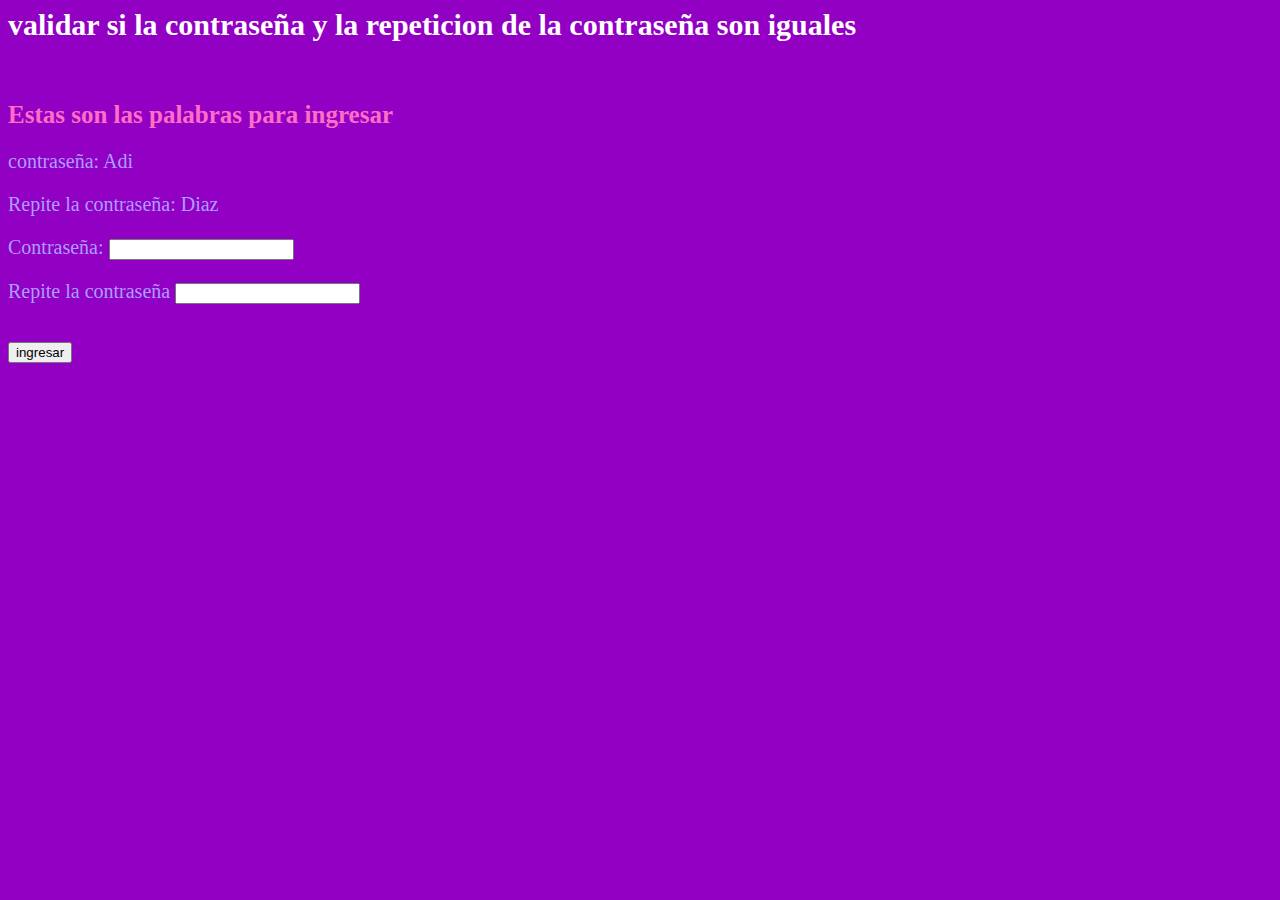
<file: index.html>
<html>
<head>
<title> validar si la contraseña y la repeticion de la contraseña son iguales </title>
<link rel="stylesheet"type="text/css"href="styles.css"/>
<link rel="stylesheet"type="text/css"href="styles.css"/>
<script>
function comprobarClave(){
clave1= document.f1.clave1.value
clave2= document.f1.clave2.value
if(clave1=="Adi" && clave2=="Diaz"){
alert("los datos coinciden...\n Bienvenido");
var href = "inicio.html";
window.location=href;
}
else{
alert("las dos claves son distintas...\n intentelo nuevamente.");
var href= "dos.html";
window.location=href;
};
}
</script>
</head>
<body>
<h1> validar si la contraseña y la repeticion de la contraseña son iguales </h1>
<br>
<h2> Estas son las palabras para ingresar</h2>
<p> contraseña: Adi </p>
<p> Repite la contraseña: Diaz</p>
<form action="" name="f1">
<p> Contraseña: <input type="password" name="clave1" size =20"> </p>
<p> Repite la contraseña <input type="password" name="clave2" size =20"> </p>
<br>
<input type="button" value="ingresar" onClick="comprobarClave()"> 
</form>
</body>
</html>
</file>
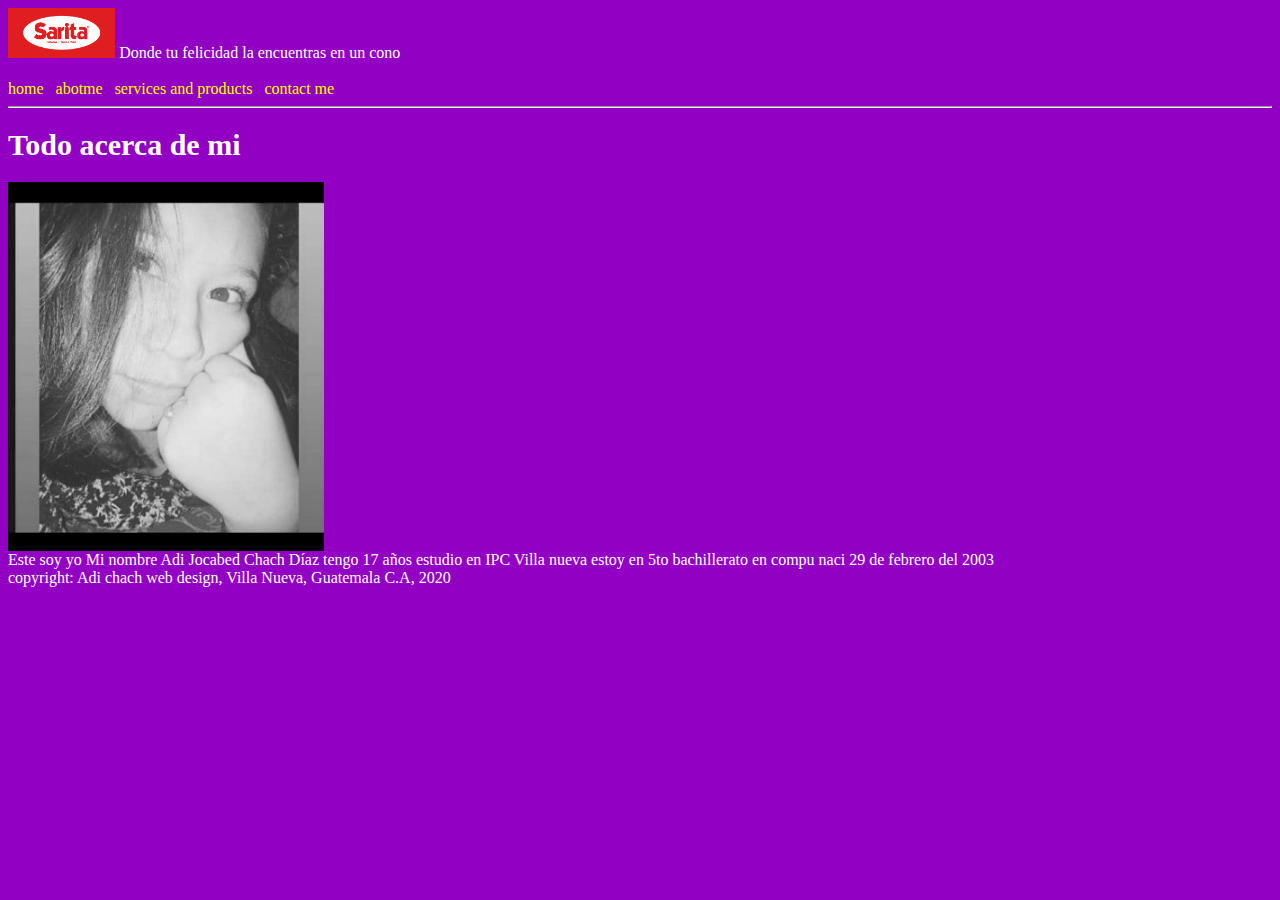
<file: aboutme.html>
<html>
<head>
<title></title>
<link rel="stylesheet"type="text/css"href="styles.css"/>
</head>
<body>
<header> <img src="satita.jpg" widh="40" height="50"> Donde tu felicidad la encuentras en un cono</header> <br>
<a href="inicio.html" class="greenlink">
home
</a>
&nbsp;
<a href="aboutme.html" class="greenlink">
abotme 
</a>
&nbsp;
<a href="services and products.html" class="greenlink">
services and products
</a>
&nbsp;
<a 
href="contact.html" class="greenlink">
contact me 
</a>
<hr></hr>
<h1>Todo acerca de mi</h1>
<img src="adi.jpg" width="25%"> <br>
</a>
Este soy yo
Mi nombre Adi Jocabed Chach Díaz tengo 17 años estudio en IPC Villa nueva estoy en 5to bachillerato en compu naci 29 de febrero del 2003
<footer>copyright: Adi chach web design, Villa Nueva, Guatemala C.A, 2020 </footer>
</body>
</html>
</file>
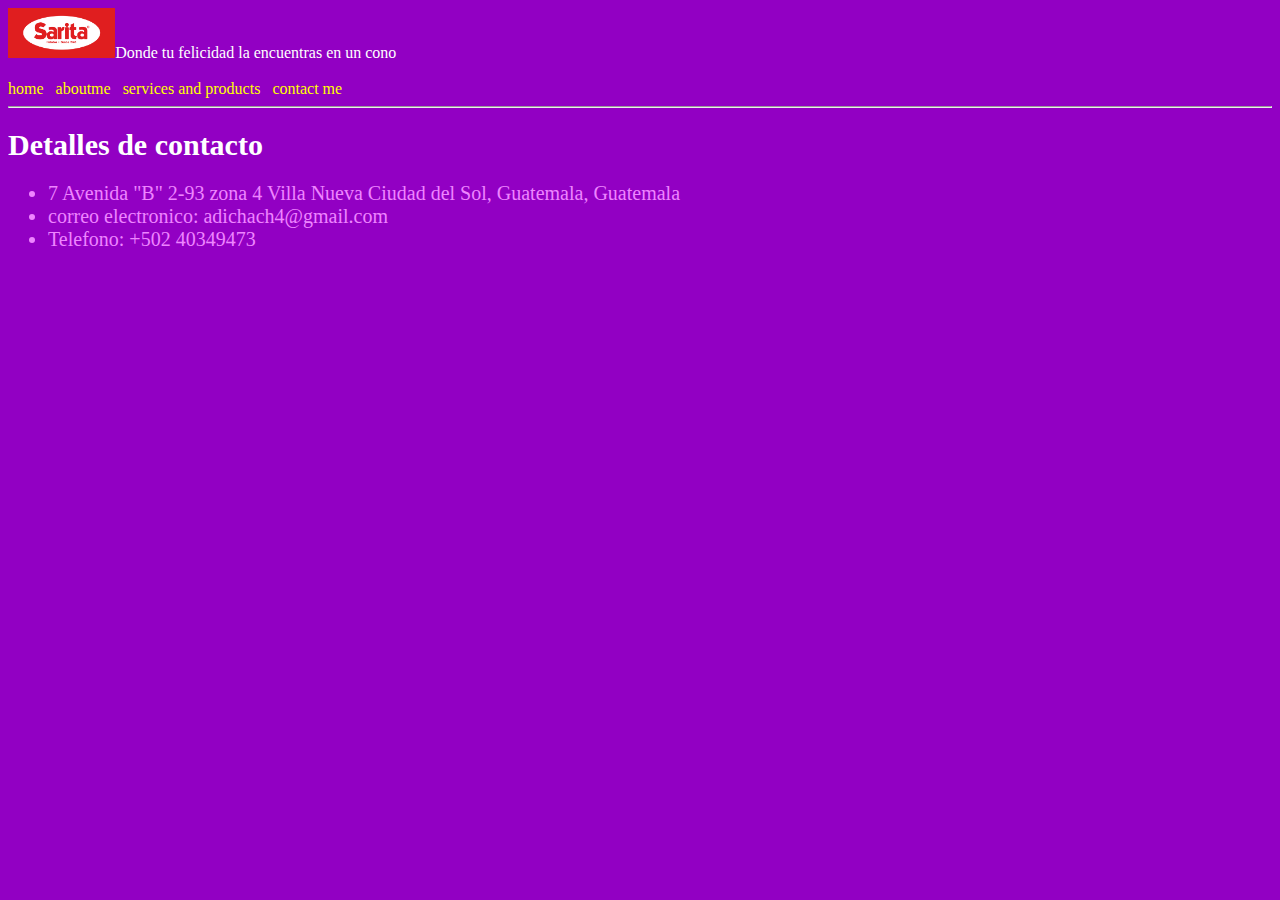
<file: contact.html>
<html>
<head>
<title>contacto</title>
<link rel="stylesheet"type="text/css"href="styles.css"/>
</head>
<body>
<header> <img src="satita.jpg" widh="40" height="50">Donde tu felicidad la encuentras en un cono</header> <br>
<a href="inicio.html" class="greenlink">
home
</a>
&nbsp;
<a href="aboutme.html" class="greenlink">
aboutme 
</a>
&nbsp;
<a href="services and products.html" class="greenlink">
services and products
</a>
&nbsp;
<a 
href="contact.html" class="greenlink">
contact me 
</a>

<hr></hr>
<h1> Detalles de contacto</h1>
<ul>
<li>7 Avenida  "B" 2-93 zona 4 Villa Nueva Ciudad del Sol, Guatemala, Guatemala </li>
<li>correo electronico: adichach4@gmail.com </li>
<li>Telefono: +502 40349473</li>
</ul>
</body>
</html>
</file>
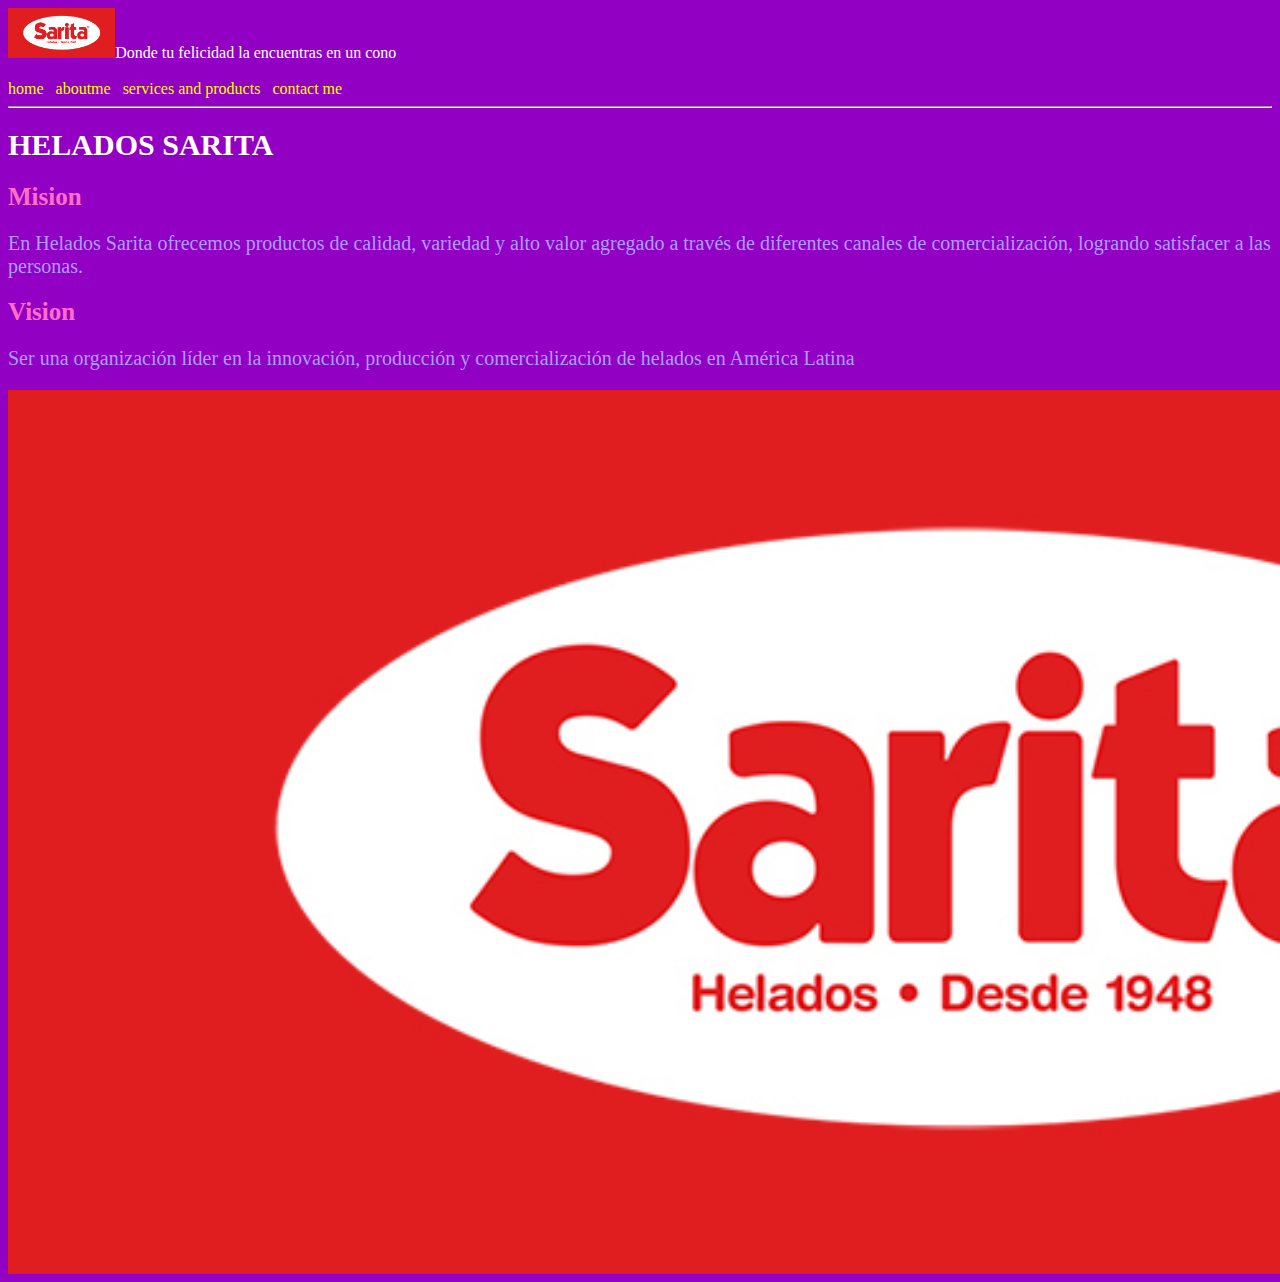
<file: inicio.html>
<html>
<head>
<title>Helados Sarita</title>
<link rel="stylesheet"type="text/css"href="styles.css"/>
<link rel="stylesheet"type="text/css"href="styles.css"/>	
</head>
<body>
<header> <img src="satita.jpg" widh="40" height="50">Donde tu felicidad la encuentras en un cono</header> <br>
<a href="inicio.html" class="greenlink">
home
</a>
&nbsp;
<a href="aboutme.html" class="greenlink">
aboutme 
</a>
&nbsp;
<a href="services and products.html" class="greenlink">
services and products
</a>
&nbsp;
<a href="contact.html" class="greenlink">
contact me 
</a>
<hr>
<div class="container">
<h1> HELADOS SARITA </h1>
<div class="row">
<div class="col-md-3 thin_border">
<h2> Mision </h2>
<p>En Helados Sarita ofrecemos productos de calidad, variedad y alto 
valor agregado a través de diferentes canales de comercialización, logrando satisfacer  a las personas. </p> 
</div>
<div class="col-md-9 thin_border">
<h2> Vision </h2>
<p> Ser una organización líder en la innovación, producción y comercialización de helados en América Latina </p>
<center> <img src="satita.jpg" widh="100%" height="100%"> </center>
</div>
</div>
</div>
</body>
</html>
</file>
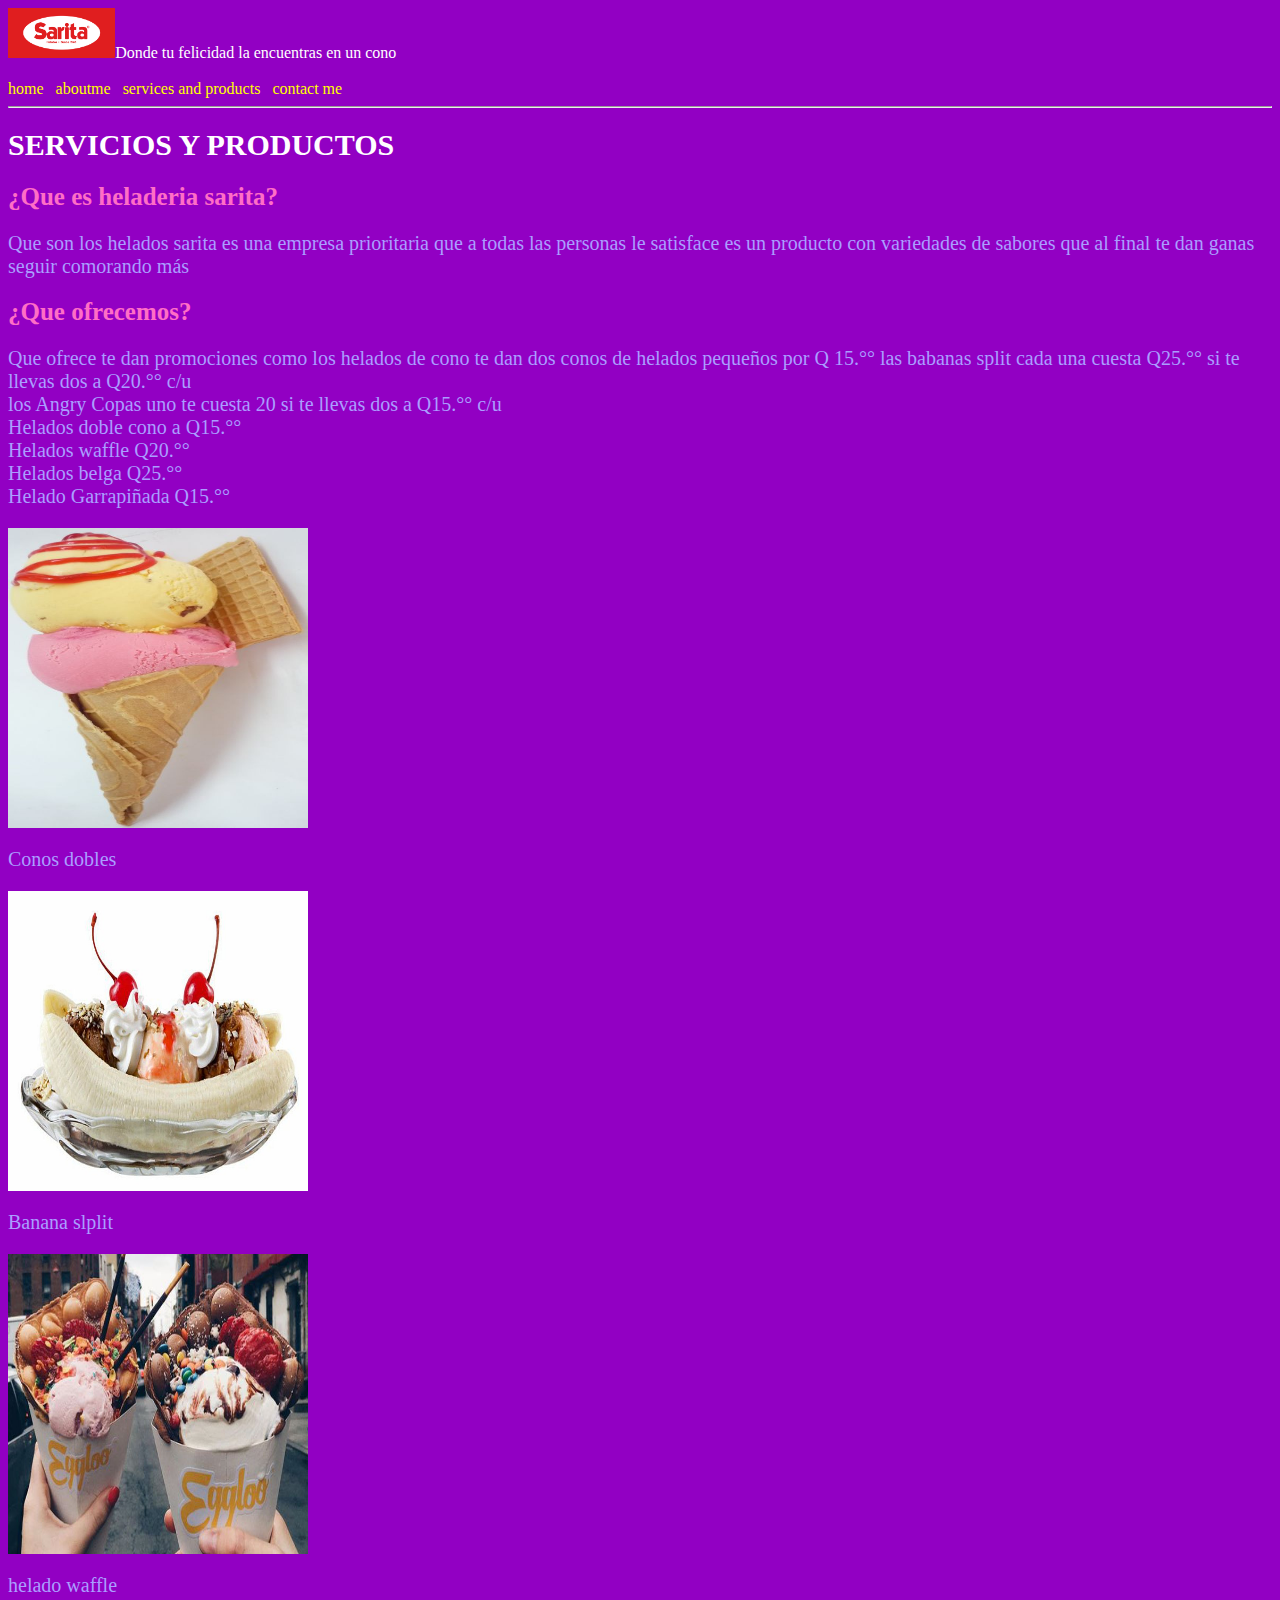
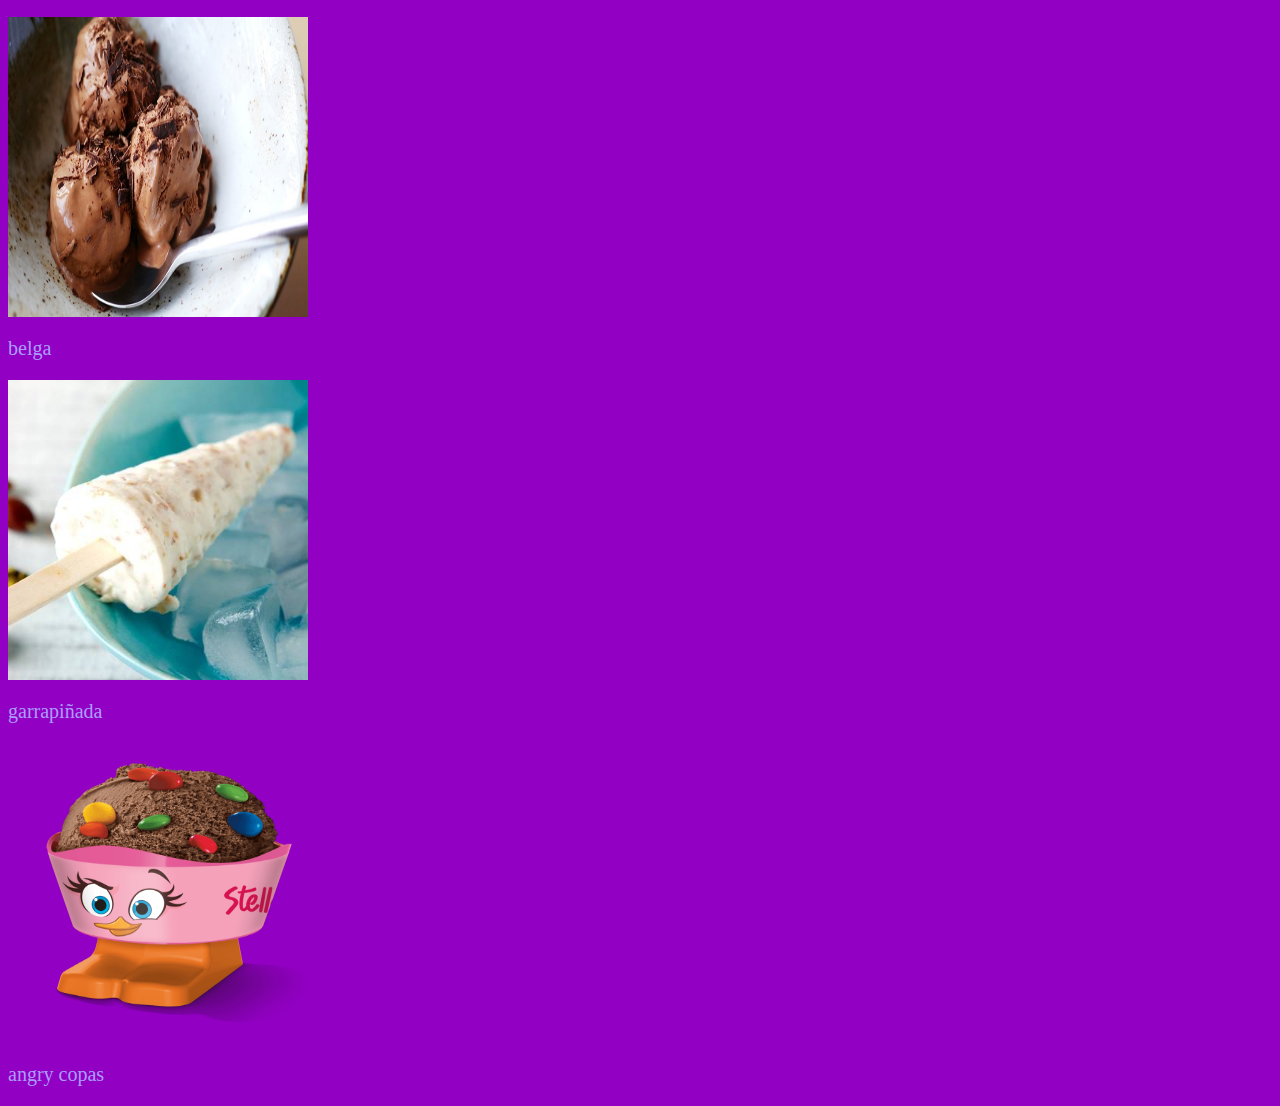
<file: services and products.html>
<html>
<head>
<title>Mi primera pagina web</title>
<link rel="stylesheet"type="text/css"href="styles.css"/>
<link rel="stylesheet"type="text/css"href="styles.css"/>	
</head>
<body>
<header> <img src="satita.jpg" widh="40" height="50">Donde tu felicidad la encuentras en un cono</header> <br>
<a href="inicio.html" class="greenlink">
home
</a>
&nbsp;
<a href="aboutme.html" class="greenlink">
aboutme 
</a>
&nbsp;
<a href="services and products.html" class="greenlink">
services and products
</a>
&nbsp;
<a href="contact.html" class="greenlink">
contact me 
</a>
<hr>
<h1>SERVICIOS Y PRODUCTOS</h1>
<h2>¿Que es heladeria sarita?</h2> 
<p>Que son los helados sarita es una empresa prioritaria que a todas las personas 
le satisface  es un producto con variedades de sabores que al final te dan ganas  seguir comorando más </p>
<h2>¿Que ofrecemos?</h2> 
<p> Que ofrece te dan promociones como los helados de cono te dan  dos conos de helados pequeños por Q 15.°°  
las babanas split cada una cuesta Q25.°° si te llevas dos a Q20.°° c/u <br>
los Angry Copas uno te cuesta 20 si te llevas dos a Q15.°° c/u <br>
Helados doble cono a Q15.°° <br>
Helados waffle Q20.°° <br> 
Helados belga Q25.°°<br>
Helado Garrapiñada Q15.°°<br></p>

<img src="doble cono.jpg" width="300" height="300"> <br> <p> Conos dobles </p>
<img src="banana split.jpg" width="300" height="300"> <br> <p> Banana slplit </p>
<img src="helado waffle.jpg" width="300" height="300"> <br> <p> helado waffle </p>
<img src="helado belga.jpg" width="300" height="300"> <br> <p> belga </p> 
<img src="garrapiñada.jpg" width=300" height="300"> <br> <p> garrapiñada </p>
<img src="angry copas.png" width=300" height="300"> <br> <p> angry copas </p>
</body>
</html>
</file>
<file: styles.css>
/* use this to put borders around things... */
body{
background-color:  #9200c3;
color: white;
}
a{
color:yellow;
text-decoration:none
}
a:hover{
color: white;
background: :gray;
}
h1{
color: : #74ff9d;
font-size: 30px;
}
h2{
color:#ff6ec6;
font-size: 25px;
}
p{
color:#ab9dff;
font-size: 20px;
}
div-container{
color: white;
}
ul{
color:#ee85ff;
font-size: 20px;
}
.greenlink:hover{
color: black;
background:#a700bb ;
.thin_border{
	border: 1px solid black;
}
</file>
